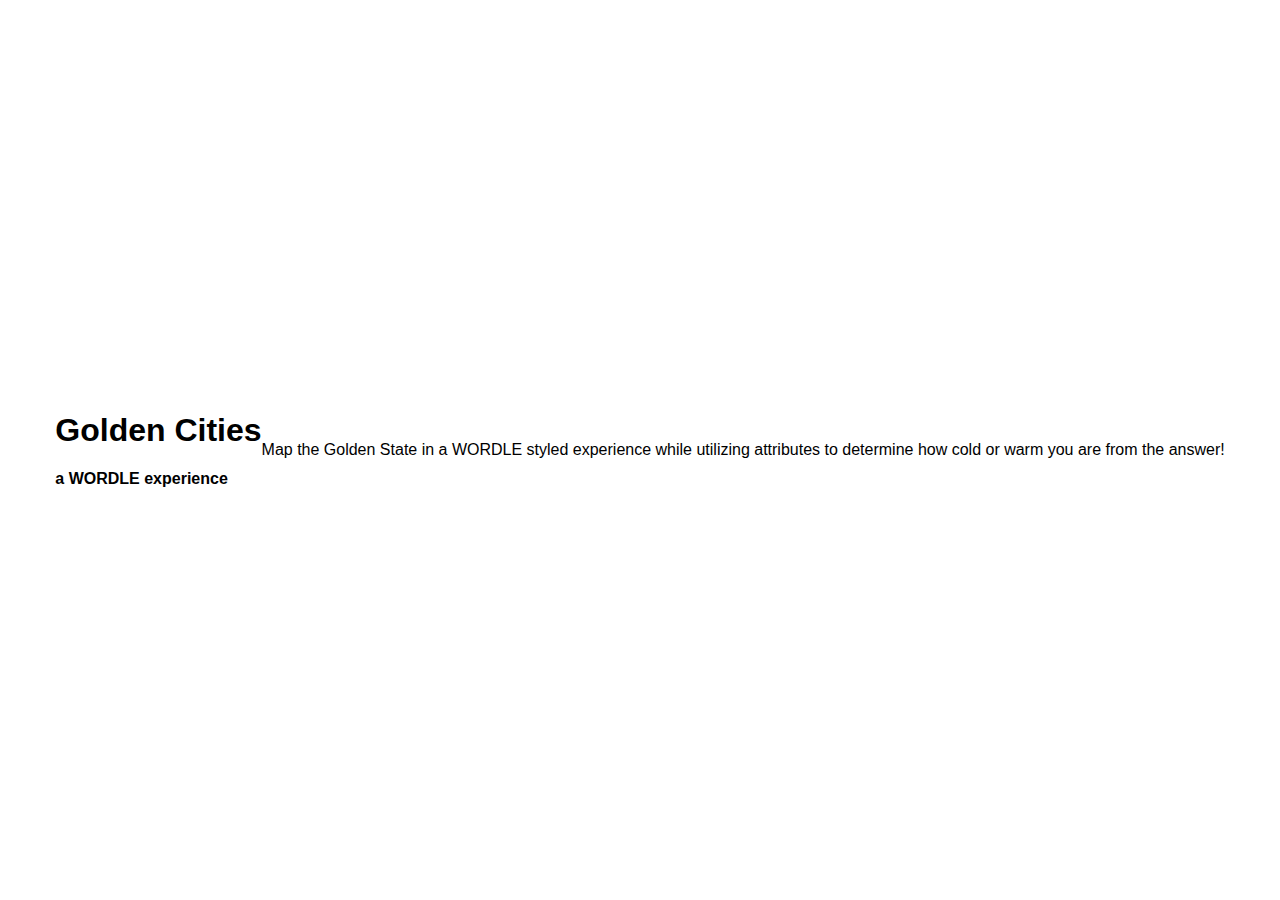
<file: wordle.html>
<!DOCTYPE html>
<html>
    <head>
        <link rel="stylesheet" href="wordle.css">
        <title>
             Golden Cities
        </title>
    </head>
    <body>
        <div class="welcome">
            <h1 id="header">Golden Cities</h1>
            <h4 id="underText">a WORDLE experience</h4>
        </div>

        <div class="about">
            <p id="aboutText">Map the Golden State in a WORDLE styled experience while utilizing attributes to determine how cold or warm you are from the answer! </p>
        </div>
    </body>
</html>
</file>
<file: wordle.css>
body {
    display: flex;
    justify-content: center;
    align-items: center;
    min-height: 100vh;
    margin: 0;
    font-family: Arial, sans-serif;
}
html { 
    background: url(https://lp-cms-production.imgix.net/2023-04/shutterstock_370318550.jpg?w=1920&auto=format&q=75) no-repeat center center fixed; 
    -webkit-background-size: cover;
    -moz-background-size: cover;
    -o-background-size: cover;
    background-size: cover;
}
/* Container to wrap the title, form, and previous guesses section */
.container {
    display: flex;
    flex-direction: column;
    align-items: center;
    width: 100%;
    max-width: 600px;
    padding: 20px;
    background-color: rgba(255, 255, 255, 0.9); /* Slightly transparent background */
    box-shadow: 0 0 10px rgba(0, 0, 0, 0.1);
    border-radius: 8px;
}

/* Style for the title */
.title {
    font-size: 2em;
    margin-bottom: 20px;
}

/* Style for the form */
form {
    display: flex;
    flex-direction: column;
    align-items: center;
    width: 100%;
    margin-bottom: 20px;
}

form input, form button {
    margin: 5px 0;
    padding: 10px;
    font-size: 16px;
    width: 100%;
}

/* Style for the previous guesses container */
#previousGuessesContainer {
    text-align: center;
    width: 100%;
}

#previousGuessesList {
    list-style-type: none;
    padding: 0;
    width: 100%;
}

.previous-guess {
    display: flex;
    flex-direction: column;
    background-color: #f9f9f9;
    margin: 5px 0;
    padding: 10px;
    border: 1px solid #ddd;
    border-radius: 4px;
}

.guess-item {
    margin-bottom: 5px;
}
</file>
